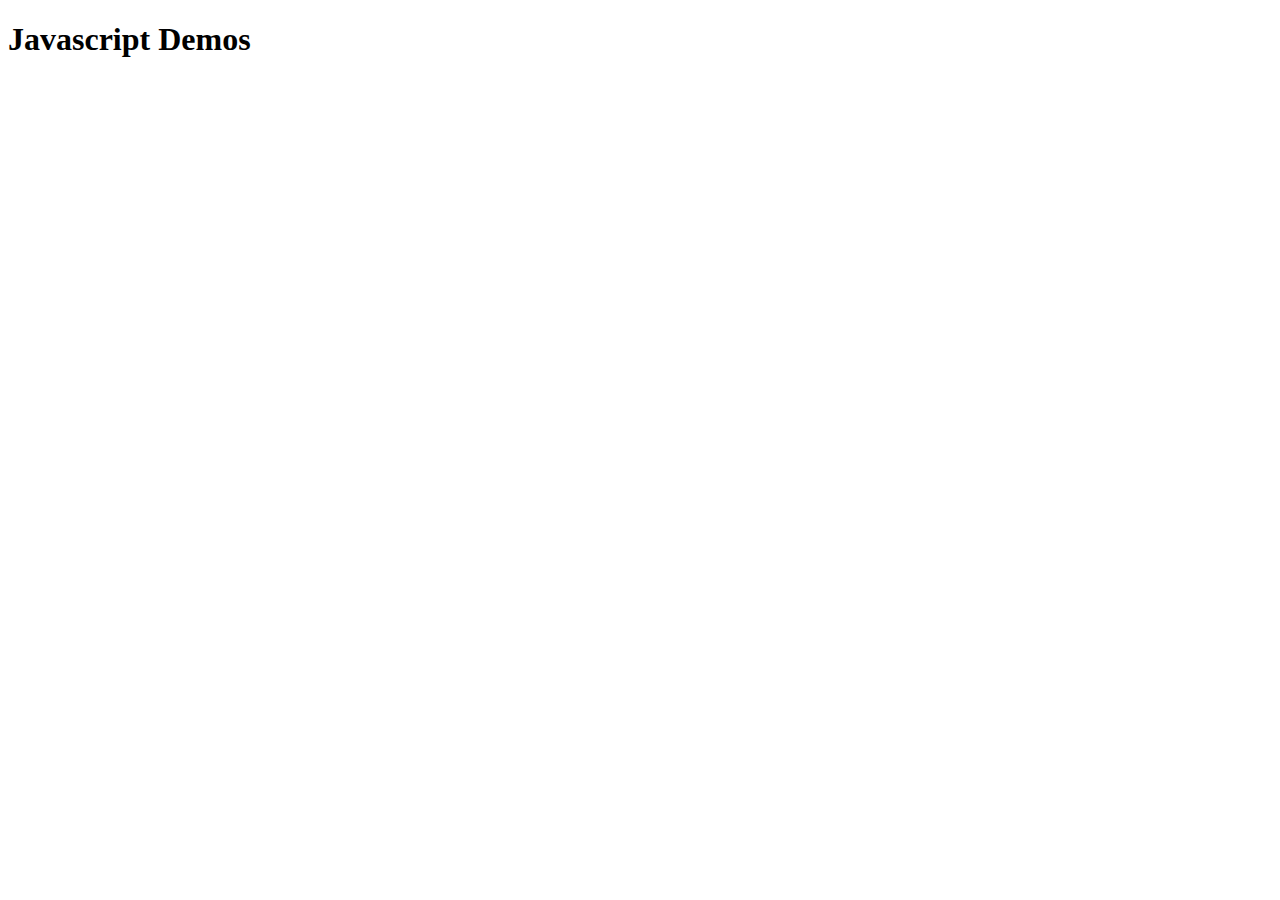
<file: index.html>
<!DOCTYPE html>
<html lang="en">
  <head>
    <meta charset="UTF-8" />
    <meta http-equiv="X-UA-Compatible" content="IE=edge" />
    <meta name="viewport" content="width=device-width, initial-scale=1.0" />
    <title>Document</title>
    <!-- <script src="app01.js"></script> -->

    <script src="app01.js"></script>
  </head>
  <body>
    <h1>Javascript Demos</h1>
  </body>
</html>
</file>
